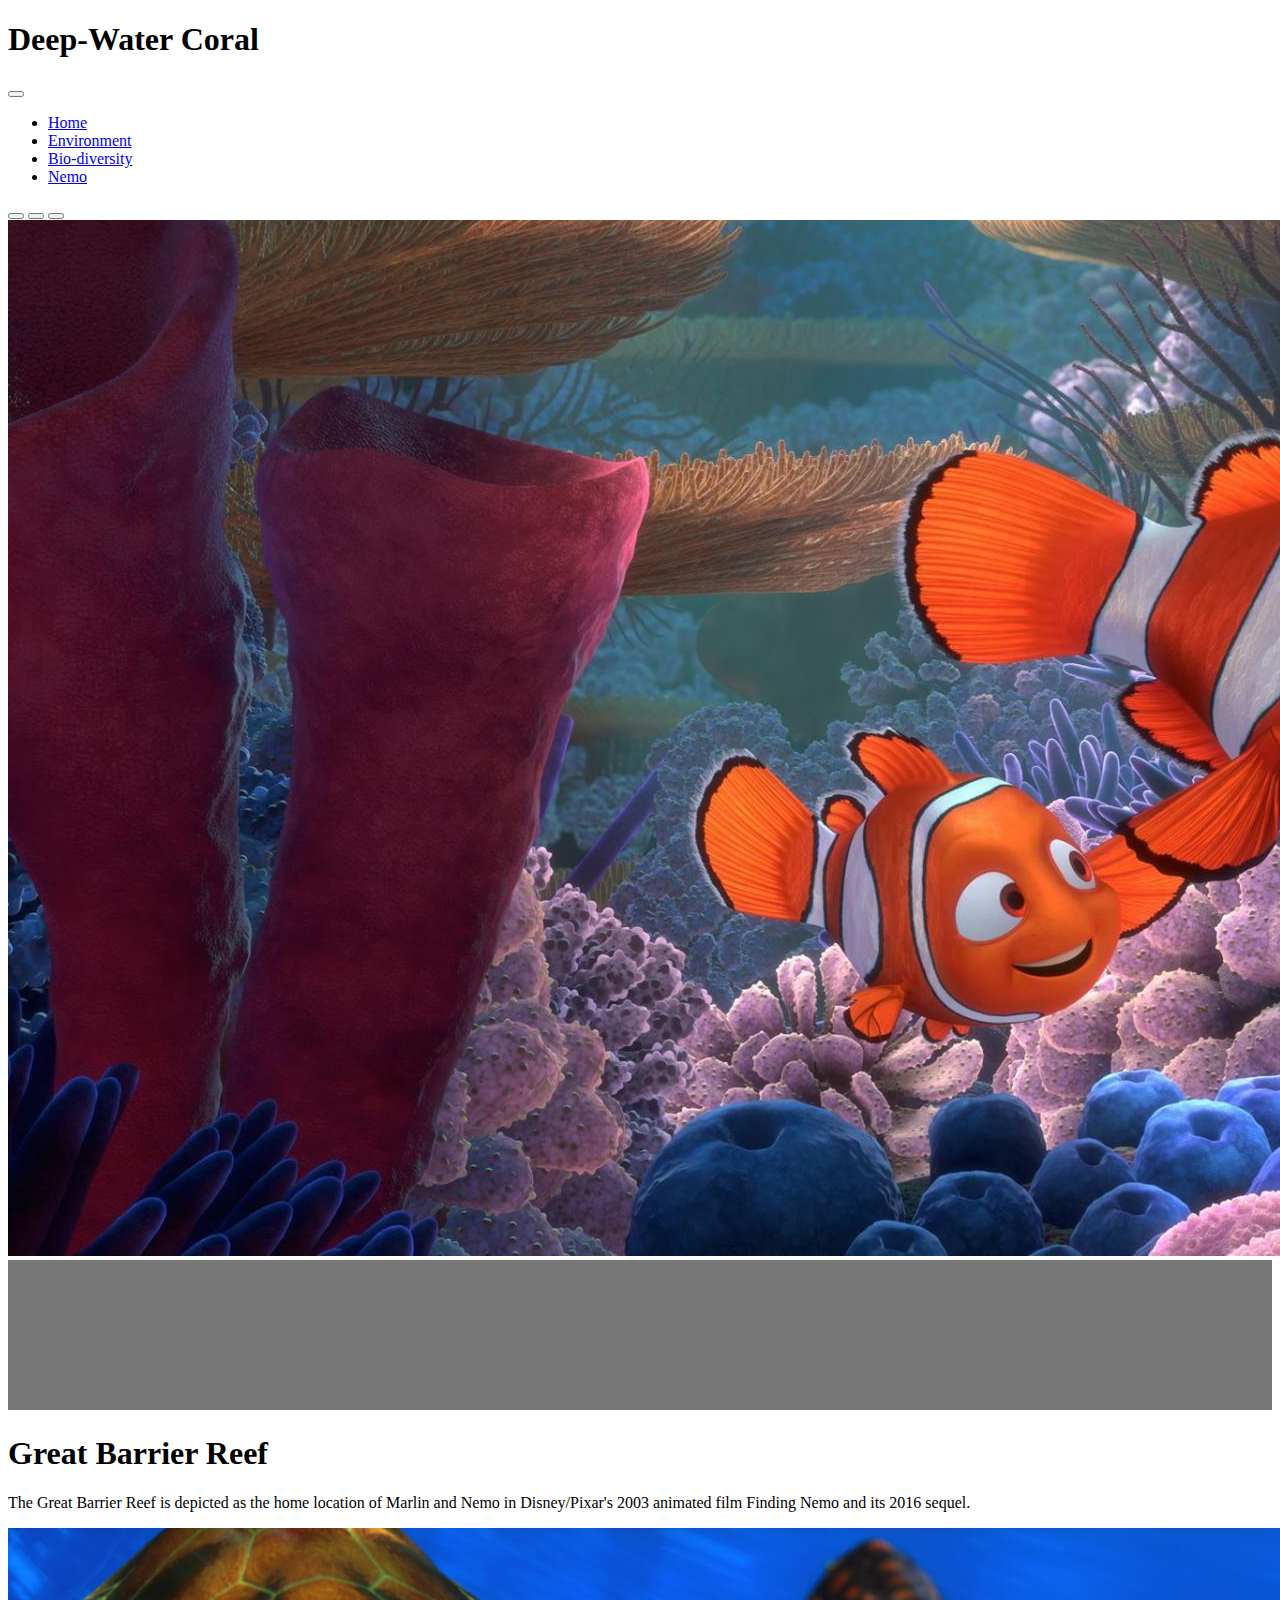
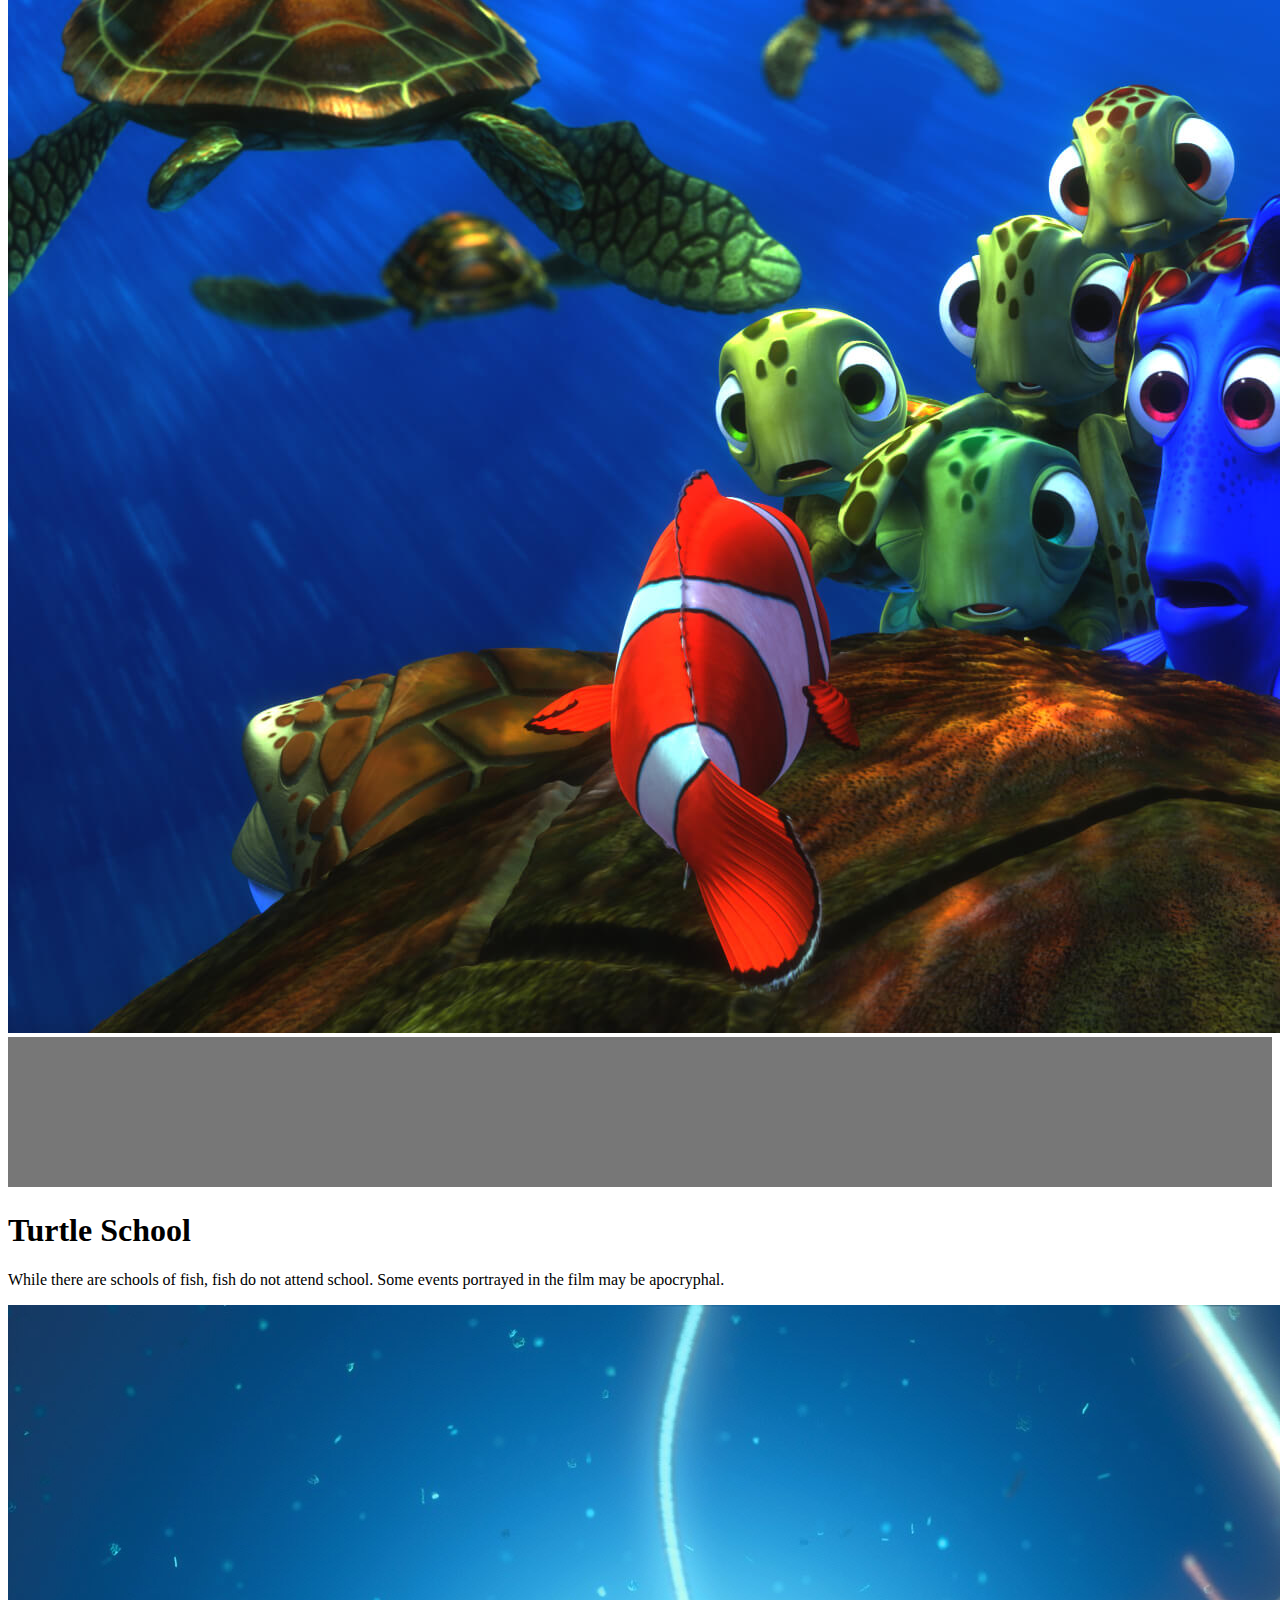
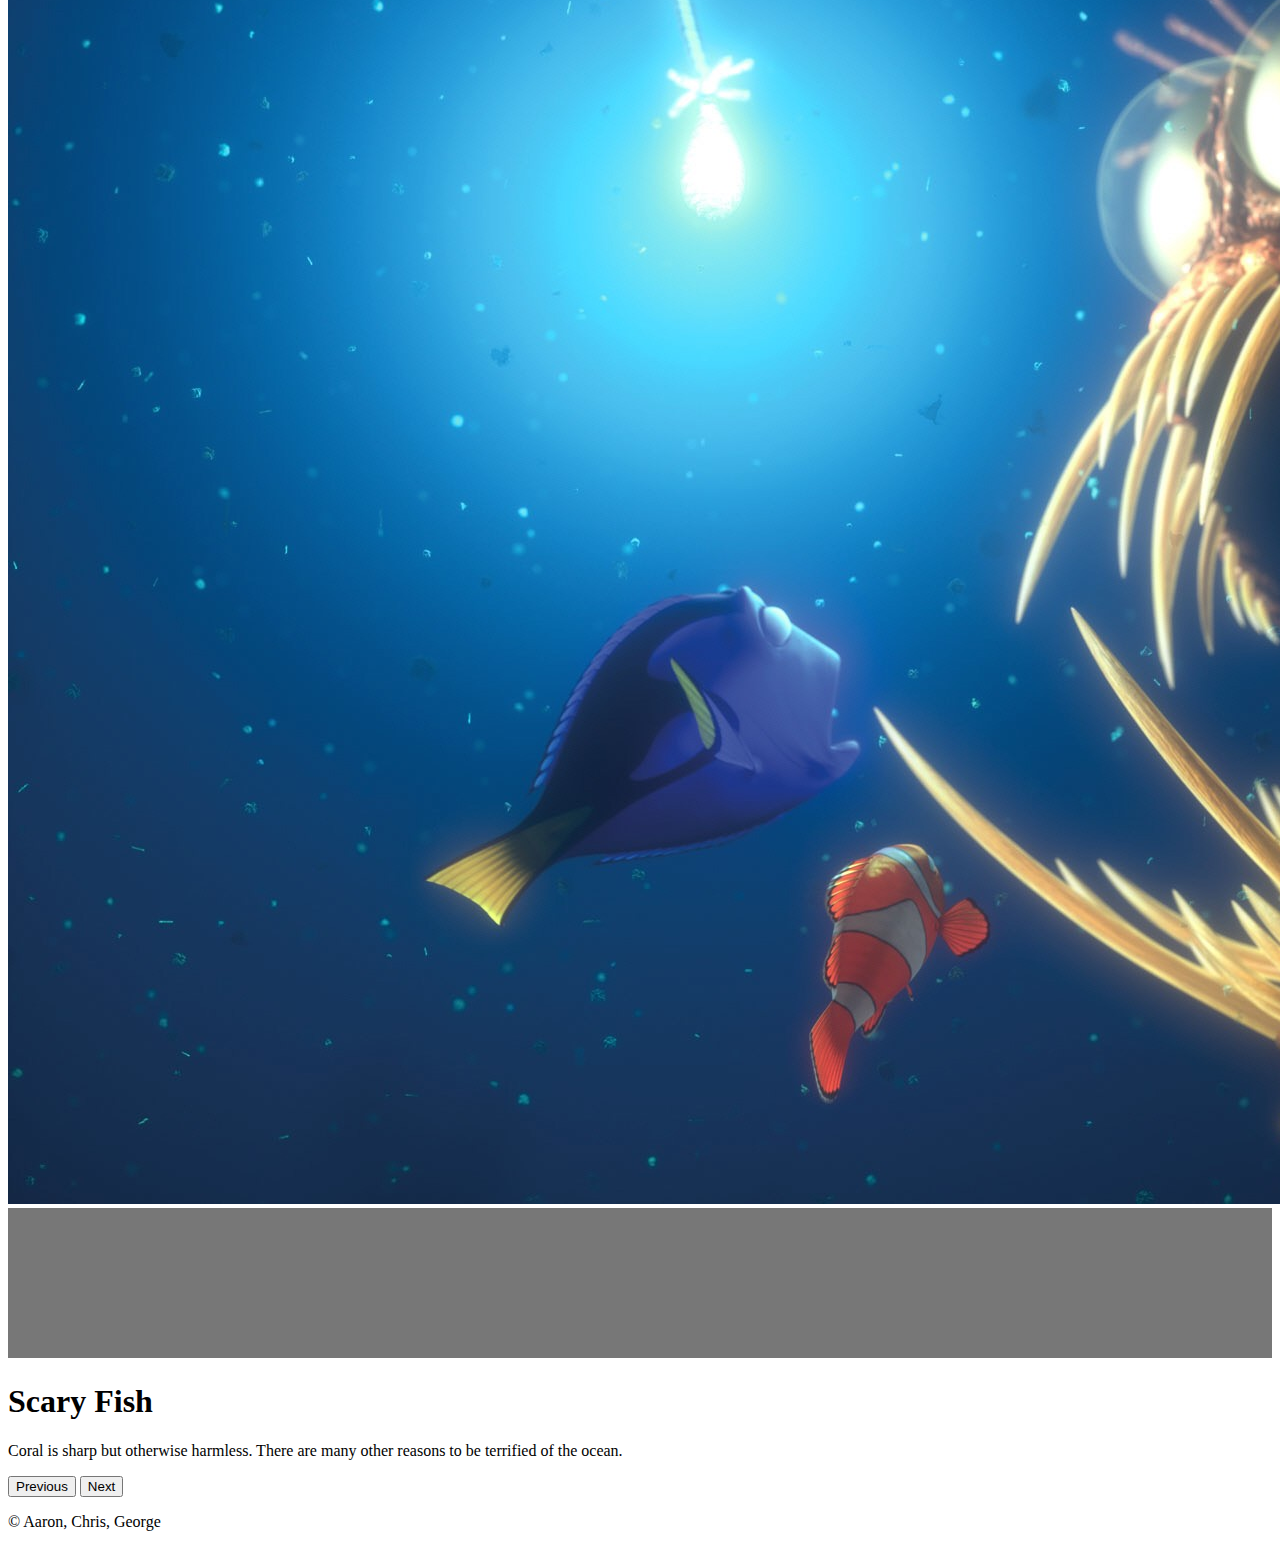
<file: nemo.html>
<!doctype html>
<html lang="en">
  <head>
    <!-- Required meta tags -->
    <meta charset="utf-8">
    <meta http-equiv="X-UA-Compatible" content="IE=edge">
    <meta name="viewport" content="width=device-width, initial-scale=1">

    <!-- Bootstrap CSS & JS-->
    <link href="https://cdn.jsdelivr.net/npm/bootstrap@5.1.3/dist/css/bootstrap.min.css" rel="stylesheet" integrity="sha384-1BmE4kWBq78iYhFldvKuhfTAU6auU8tT94WrHftjDbrCEXSU1oBoqyl2QvZ6jIW3" crossorigin="anonymous">
    <script src="https://cdn.jsdelivr.net/npm/bootstrap@5.1.3/dist/js/bootstrap.bundle.min.js" integrity="sha384-ka7Sk0Gln4gmtz2MlQnikT1wXgYsOg+OMhuP+IlRH9sENBO0LRn5q+8nbTov4+1p" crossorigin="anonymous"></script>
    <link rel="shortcut icon" href="./img/favicon.ico" type="image/x-icon">

    <!-- style.css -->
    <link rel="stylesheet" href="style.css">

    <title>Hello, world!</title>
  </head>
 
<header class="text-center ">
  <h1 class="bg-primary text-white m-0 p-4">Deep-Water Coral</h1>
</header>

<body class="text-black">
<nav class="navbar navbar-expand-sm navbar-dark bg-primary" aria-label="Third navbar example">
    <div class="container-fluid">
      
      <button class="navbar-toggler" type="button" data-bs-toggle="collapse" data-bs-target="#navbarsExample03" aria-controls="navbarsExample03" aria-expanded="false" aria-label="Toggle navigation">
        <span class="navbar-toggler-icon"></span>
      </button>

      <div class="collapse navbar-collapse" id="navbarsExample03">

        <ul class="navbar-nav me-auto mb-2 mb-sm-0 ">
         
          <li class="nav-item">
            <a class="nav-link active" aria-current="page" href="index.html">Home</a>
          </li>

          <li class="nav-item">
            <a class="nav-link active" aria-current="page" href="environment.html">Environment</a>
          </li>

          <li class="nav-item">
            <a class="nav-link active" aria-current="page" href="biodiversity.html">Bio-diversity</a>
          </li>
          
          <li class="nav-item">
            <a class="nav-link active" aria-current="page" href="nemo.html">Nemo</a>
          </li>  
            </ul>         

      </div>
    </div>
  </nav>

  <main>

    <div id="myCarousel" class="carousel slide" data-bs-ride="carousel">
      <div class="carousel-indicators">
        <button type="button" data-bs-target="#myCarousel" data-bs-slide-to="0" class="active" aria-current="true" aria-label="Slide 1"></button>
        <button type="button" data-bs-target="#myCarousel" data-bs-slide-to="1" aria-label="Slide 2"></button>
        <button type="button" data-bs-target="#myCarousel" data-bs-slide-to="2" aria-label="Slide 3"></button>
      </div>
      <div class="carousel-inner">
        <div class="carousel-item active">
          <img class="d-block w-100" src="./img/nemo1.jpg" alt="First slide">
          <svg class="bd-placeholder-img" width="100%" height="100%" xmlns="http://www.w3.org/2000/svg" aria-hidden="true" preserveAspectRatio="xMidYMid slice" focusable="false"><rect width="100%" height="100%" fill="#777"></rect></svg>
  
          <div class="container">
            <div class="carousel-caption text-start">
              <h1>Great Barrier Reef</h1>
              <p>The Great Barrier Reef is depicted as the home location of Marlin and Nemo in Disney/Pixar's 2003 animated film Finding Nemo and its 2016 sequel.</p>
            </div>
          </div>
        </div>
        <div class="carousel-item">
          <img class="d-block w-100" src="./img/nemo2.jpg" alt="Second slide">
          <svg class="bd-placeholder-img" width="100%" height="100%" xmlns="http://www.w3.org/2000/svg" aria-hidden="true" preserveAspectRatio="xMidYMid slice" focusable="false"><rect width="100%" height="100%" fill="#777"></rect></svg>
  
          <div class="container">
            <div class="carousel-caption">
              <h1>Turtle School</h1>
              <p>While there are schools of fish, fish do not attend school. Some events portrayed in the film may be apocryphal.</p>
            </div>
          </div>
        </div>
        <div class="carousel-item">
          <img class="d-block w-100" src="./img/nemo3.jpg" alt="Third slide">
          <svg class="bd-placeholder-img" width="100%" height="100%" xmlns="http://www.w3.org/2000/svg" aria-hidden="true" preserveAspectRatio="xMidYMid slice" focusable="false"><rect width="100%" height="100%" fill="#777"></rect></svg>
  
          <div class="container">
            <div class="carousel-caption text-end">
              <h1>Scary Fish</h1>
              <p>Coral is sharp but otherwise harmless. There are many other reasons to be terrified of the ocean.</p>
            </div>
          </div>
        </div>
      </div>
      <button class="carousel-control-prev" type="button" data-bs-target="#myCarousel" data-bs-slide="prev">
        <span class="carousel-control-prev-icon" aria-hidden="true"></span>
        <span class="visually-hidden">Previous</span>
      </button>
      <button class="carousel-control-next" type="button" data-bs-target="#myCarousel" data-bs-slide="next">
        <span class="carousel-control-next-icon" aria-hidden="true"></span>
        <span class="visually-hidden">Next</span>
      </button>
    </div>
  
  

  </main>


    <!-- FOOTER -->
    <footer class="container">
      <p class="float-start">© Aaron, Chris, George</p>
    </footer>

  </body>


</html>
</file>
<file: style.css>
:root{
--theme1: #17C7CB;
--theme2: #9CDBBD;
--theme3: #F3E29C;
--theme4: #F4AD4E;
--theme5: #FA8562;
}

.theme1{
    background-color: var(--theme1);
}
.theme2{
    background-color: var(--theme2);
}
.theme3{
    background-color: var(--theme3);
}
.theme4{
    background-color: var(--theme4);
}
.theme5{
    background-color: var(--theme5);
}
</file>
